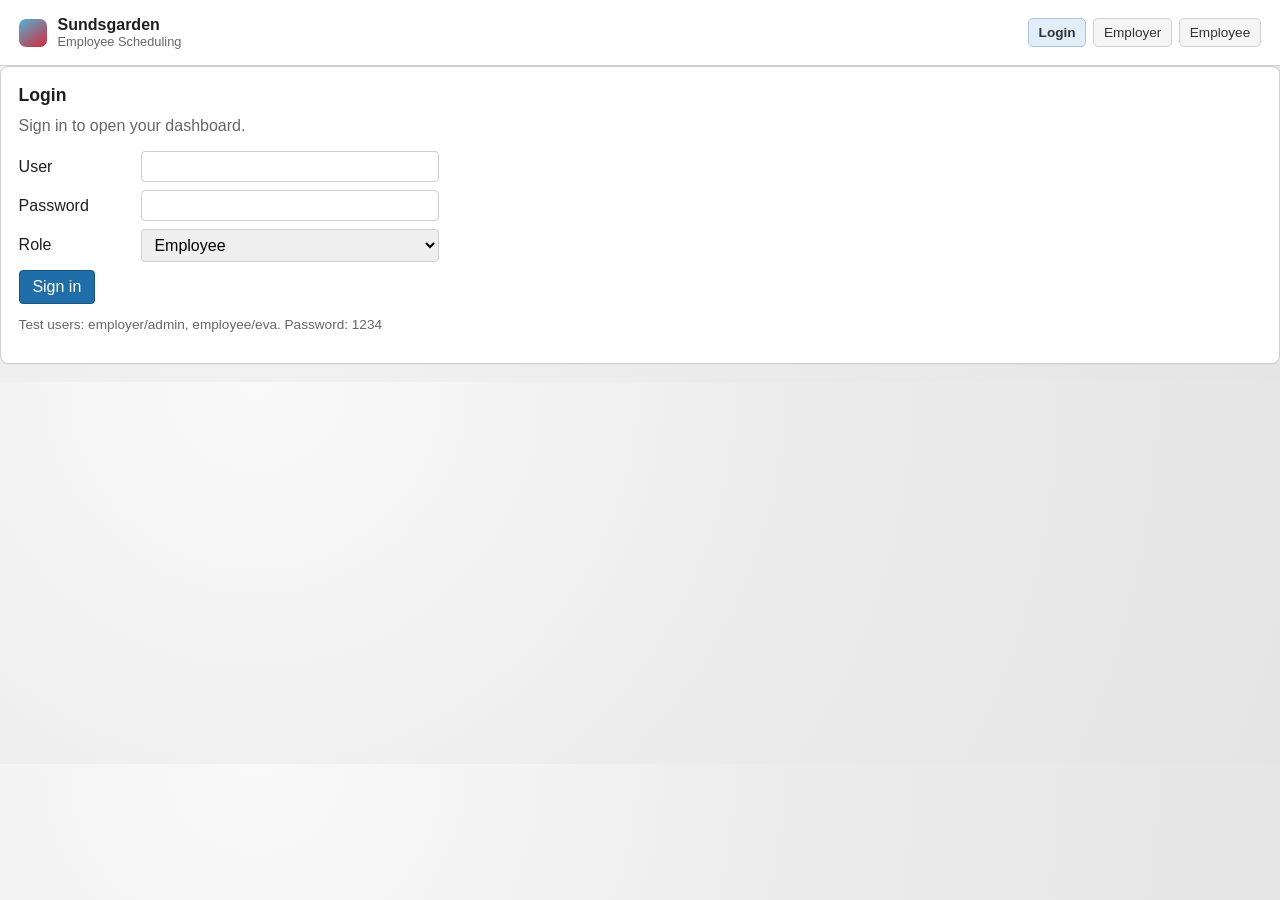
<file: index.html>
<!doctype html>
<html lang="en">
  <head>
    <meta charset="UTF-8" />
    <meta name="viewport" content="width=device-width, initial-scale=1.0" />
    <title>Login</title>
    <link rel="stylesheet" href="styles.css" />
  </head>
  <body>
    <header class="topbar">
      <div class="brand">
        <div class="brand-mark"></div>
        <div>
          <h1>Sundsgarden</h1>
          <p>Employee Scheduling</p>
        </div>
      </div>
      <nav class="top-nav">
        <a href="index.html" class="active">Login</a>
        <a href="employer.html">Employer</a>
        <a href="employee.html">Employee</a>
      </nav>
    </header>

    <main>
      <section class="panel">
        <h2>Login</h2>
        <p class="muted">Sign in to open your dashboard.</p>
        <form id="loginForm" class="form-grid">
          <label for="username">User</label>
          <input id="username" name="username" type="text" required />

          <label for="password">Password</label>
          <input id="password" name="password" type="password" required />

          <label for="role">Role</label>
          <select id="role" name="role" required>
            <option value="employee">Employee</option>
            <option value="employer">Employer</option>
          </select>

          <button class="btn" type="submit">Sign in</button>
        </form>
        <p id="loginError" class="error hidden"></p>
        <p class="hint">Test users: employer/admin, employee/eva. Password: 1234</p>
      </section>
    </main>

    <script src="app-data.js"></script>
    <script src="login.js"></script>
  </body>
</html>
</file>
<file: styles.css>
:root {
    --bg: #f3f3f3;
    --panel: #ffffff;
    --text: #1f1f1f;
    --muted: #666666;
    --line: #cfcfcf;
    --primary: #1f6ea9;
    --primary-dark: #17547f;
    --ok: #cfe9c6;
    --warn: #f6e5a8;
    --bad: #efb5b5;
}

* {
    box-sizing: border-box;
}

body {
    margin: 0;
    font-family: "Trebuchet MS", "Segoe UI", sans-serif;
    color: var(--text);
    background: radial-gradient(circle at 20% 0%, #fafafa, #ececec 50%, #e5e5e5 100%);
}

.topbar {
    display: flex;
    align-items: center;
    justify-content: space-between;
    gap: 1rem;
    padding: 1rem 1.2rem;
    border-bottom: 1px solid var(--line);
    background: #fff;
    position: sticky;
    top: 0;
    z-index: 2;
}

.brand {
    display: flex;
    align-items: center;
    gap: 0.65rem;
}

.brand-mark {
    width: 28px;
    height: 28px;
    border-radius: 7px;
    background: linear-gradient(145deg, #50b3d6, #d62839);
}

.brand h1 {
    margin: 0;
    font-size: 1rem;
}

.brand p {
    margin: 0;
    color: var(--muted);
    font-size: 0.8rem;
}

.top-nav {
    display: flex;
    align-items: center;
    gap: 0.45rem;
}

.top-nav a {
    text-decoration: none;
    border: 1px solid var(--line);
    color: #333;
    background: #f5f5f5;
    border-radius: 5px;
    padding: 0.35rem 0.6rem;
    font-size: 0.85rem;
}

.top-nav a.active {
    background: #e1edf7;
    border-color: #a8c5e1;
    font-weight: 700;
}

.dashboard-container {
    display: flex;
    gap: 1.5rem;
    max-width: 1200px;
    margin: 1.5rem auto;
    padding: 0 1rem;
}

.sidebar {
    flex: 0 0 200px;
    height: fit-content;
    position: sticky;
    top: 80px;
}

.sidebar-nav {
    display: flex;
    flex-direction: column;
    gap: 0.5rem;
}

.sidebar-btn {
    padding: 0.75rem 1rem;
    border: 1px solid var(--line);
    background: #f5f5f5;
    color: #333;
    border-radius: 5px;
    cursor: pointer;
    font-size: 0.9rem;
    transition: all 0.2s;
    text-align: left;
}

.sidebar-btn:hover {
    background: #e8e8e8;
    border-color: #999;
}

.sidebar-btn.active {
    background: var(--primary);
    color: #fff;
    border-color: var(--primary-dark);
    font-weight: 600;
}

.dashboard-main {
    flex: 1;
    min-width: 0;
}

main {
    max-width: none;
    margin: 0;
    padding: 0;
}

.section-content.hidden {
    display: none;
}

.panel {
    background: var(--panel);
    border: 1px solid var(--line);
    border-radius: 8px;
    padding: 1.1rem;
    margin-bottom: 1.1rem;
    box-shadow: 0 1px 2px rgba(0, 0, 0, 0.04);
}

h2 {
    margin-top: 0;
    font-size: 1.1rem;
}

.muted {
    color: var(--muted);
    margin-top: -0.2rem;
}

.schedule-helper-card {
    border: 1px solid #cfe0f1;
    background: #f3f8fe;
    border-radius: 8px;
    padding: 0.75rem 0.85rem;
    margin: 0.75rem 0 1rem;
}

.schedule-helper-card h3 {
    margin: 0 0 0.35rem;
    font-size: 0.9rem;
}

.schedule-helper-card p {
    margin: 0;
    font-size: 0.82rem;
}

.form-grid {
    display: grid;
    grid-template-columns: 110px 1fr;
    gap: 0.5rem 0.8rem;
    max-width: 420px;
}

.form-grid.two-cols {
    max-width: 640px;
}

.form-grid label {
    align-self: center;
}

.register-form {
    display: grid;
    grid-template-columns: 1fr 200px;
    gap: 2rem;
    max-width: 700px;
}

.register-form .form-left {
    display: grid;
    grid-template-columns: 1fr;
    gap: 0.8rem;
}

.register-form .form-left label {
    display: block;
    font-weight: 500;
    margin-bottom: 0.2rem;
    font-size: 0.9rem;
}

.register-form .form-left input,
.register-form .form-left select {
    width: 100%;
    padding: 0.5rem;
    border: 1px solid var(--line);
    border-radius: 4px;
}

.register-form .form-right {
    display: flex;
    flex-direction: column;
    gap: 0.8rem;
}

.register-form .form-right label {
    font-weight: 500;
    font-size: 0.9rem;
}

.photo-upload {
    border: 2px dashed var(--line);
    border-radius: 4px;
    padding: 1.5rem;
    text-align: center;
    min-height: 150px;
    display: flex;
    align-items: center;
    justify-content: center;
    position: relative;
    cursor: pointer;
    background: #fafafa;
}

.photo-upload:hover {
    border-color: var(--primary);
    background: #f3f7fb;
}

.photo-upload input {
    position: absolute;
    opacity: 0;
    width: 100%;
    height: 100%;
    cursor: pointer;
}

.photo-upload img {
    max-width: 100%;
    max-height: 120px;
    border-radius: 4px;
}

.photo-upload #photoPlaceholder {
    color: var(--muted);
    margin: 0;
    font-size: 0.85rem;
}

.register-form .btn {
    grid-column: 1 / -1;
    width: fit-content;
}

.required {
    color: var(--bad);
}

input,
select,
button {
    font: inherit;
}

input,
select {
    padding: 0.35rem 0.5rem;
    border: 1px solid var(--line);
    border-radius: 4px;
}

.btn {
    border: 1px solid var(--primary-dark);
    background: var(--primary);
    color: #fff;
    border-radius: 4px;
    padding: 0.45rem 0.8rem;
    cursor: pointer;
    justify-self: start;
}

.btn:hover {
    background: var(--primary-dark);
}

.btn-secondary {
    background: #ececec;
    border-color: #bcbcbc;
    color: #333;
}

.btn-secondary:hover {
    background: #dfdfdf;
}

.hint {
    margin-top: 0.8rem;
    color: var(--muted);
    font-size: 0.85rem;
}

.error {
    color: #ac2a2a;
    font-weight: 700;
    margin-top: 0.6rem;
}

.hidden {
    display: none !important;
}

.employee-cards {
    display: grid;
    grid-template-columns: repeat(auto-fill, minmax(130px, 1fr));
    gap: 0.8rem;
}

.employee-card {
    border: 1px solid var(--line);
    border-radius: 6px;
    padding: 0.5rem;
    background: #fafafa;
}

.employee-photo {
    width: 70px;
    height: 70px;
    border-radius: 8px;
    object-fit: cover;
    display: block;
    margin: 0 auto 1rem;
    border: 2px solid var(--line);
}

.employee-card .avatar {
    width: 36px;
    height: 36px;
    border-radius: 50%;
    margin-bottom: 0.45rem;
    background: linear-gradient(140deg, #444, #222);
}

.employee-card h3 {
    margin: 0;
    font-size: 0.9rem;
}

.employee-card p {
    margin: 0.2rem 0 0;
    color: var(--muted);
    font-size: 0.78rem;
}

.employee-card:hover {
    background: #f0f0f0;
    box-shadow: 0 2px 8px rgba(0, 0, 0, 0.1);
}

.employee-profile-info {
    margin-bottom: 1.5rem;
    padding-bottom: 1rem;
    border-bottom: 1px solid var(--line);
}

.employee-profile-info p {
    margin: 0.5rem 0;
    line-height: 1.5;
}

.availability-display {
    margin-top: 1.5rem;
}

.availability-display h4 {
    margin-top: 0;
    margin-bottom: 1rem;
    font-size: 1rem;
}

.table-wrap {
    overflow-x: auto;
}

table {
    width: 100%;
    border-collapse: collapse;
    min-width: 720px;
}

th,
td {
    border: 1px solid var(--line);
    padding: 0.45rem;
    text-align: center;
    font-size: 0.86rem;
}

th:first-child,
td:first-child {
    text-align: left;
    min-width: 110px;
}

.cell-available {
    background: var(--ok);
}

.cell-maybe {
    background: var(--warn);
}

.cell-unavailable {
    background: var(--bad);
}

.cell-booked {
    background: #bfd6f6;
    font-weight: 700;
}

.modal {
    position: fixed;
    inset: 0;
    background: rgba(0, 0, 0, 0.45);
    display: grid;
    place-items: center;
    padding: 1rem;
}

.modal-content {
    width: min(460px, 100%);
    background: #fff;
    border: 1px solid var(--line);
    border-radius: 8px;
    padding: 1rem;
}

.modal-content-large {
    width: min(900px, 100%);
}

.modal-form fieldset {
    border: 1px solid var(--line);
    border-radius: 5px;
    margin: 0.6rem 0;
}

.modal-form legend {
    padding: 0 0.4rem;
}

.modal-form label {
    display: inline-flex;
    gap: 0.3rem;
    margin-right: 0.8rem;
}

.modal-actions {
    display: flex;
    gap: 0.5rem;
    justify-content: end;
    margin-top: 1rem;
}

/* Availability Grid Form Styles */
.availability-grid-form {
    overflow-x: auto;
}

.availability-grid-wrapper {
    display: flex;
    flex-direction: column;
    border: 1px solid var(--line);
    border-radius: 4px;
    min-width: 500px;
}

.availability-grid-row {
    display: flex;
    border-bottom: 1px solid var(--line);
}

.availability-grid-row:last-child {
    border-bottom: none;
}

.availability-grid-cell {
    flex: 1;
    min-width: 60px;
    padding: 0.6rem 0.4rem;
    border-right: 1px solid var(--line);
    text-align: center;
    font-size: 0.85rem;
    display: flex;
    align-items: center;
    justify-content: center;
}

.availability-grid-cell:last-child {
    border-right: none;
}

.availability-grid-cell.header {
    background: #f0f0f0;
    font-weight: 600;
    color: #333;
}

.availability-grid-cell.shift-label {
    background: #fafafa;
    font-weight: 500;
    color: #333;
    flex: 0 0 100px;
}

.availability-grid-cell[type="button"] {
    background: var(--ok);
    border: none;
    cursor: pointer;
    transition: opacity 0.15s, transform 0.15s;
    padding: 0.6rem 0.4rem;
    font-weight: 600;
    color: #333;
}

.availability-grid-cell[type="button"]:hover {
    opacity: 0.85;
    transform: scale(1.05);
}

.availability-grid-cell[type="button"]:active {
    transform: scale(0.98);
}

.availability-grid-cell[type="button"].available {
    background: var(--ok);
}

.availability-grid-cell[type="button"].maybe {
    background: var(--warn);
}

.availability-grid-cell[type="button"].unavailable {
    background: var(--bad);
}

/* Schedule Grid Styles */
.schedule-controls {
    margin-bottom: 1.5rem;
    display: flex;
    justify-content: space-between;
    gap: 1rem;
    align-items: center;
    flex-wrap: wrap;
}

.schedule-legend {
    display: flex;
    gap: 1.5rem;
    flex-wrap: wrap;
}

.schedule-tools {
    display: flex;
    align-items: center;
    gap: 0.45rem;
    flex-wrap: wrap;
}

.schedule-tools label {
    font-size: 0.8rem;
    color: var(--muted);
}

.schedule-tools select {
    min-width: 110px;
    font-size: 0.82rem;
    padding: 0.28rem 0.4rem;
}

.schedule-tools .btn {
    font-size: 0.78rem;
    padding: 0.3rem 0.55rem;
}

.legend-item {
    display: flex;
    align-items: center;
    gap: 0.5rem;
    font-size: 0.9rem;
}

.legend-color {
    width: 20px;
    height: 20px;
    border-radius: 3px;
    border: 1px solid rgba(0, 0, 0, 0.2);
}

.legend-color.available {
    background: var(--ok);
}

.legend-color.maybe {
    background: var(--warn);
}

.legend-color.unavailable {
    background: var(--bad);
}

.legend-color.booked {
    background: #bfd6f6;
}

.schedule-grid-container {
    display: flex;
    gap: 1rem;
    overflow-x: auto;
}

.btn.btn-secondary.is-active {
    background: #dceaf8;
    border-color: #89acd1;
    color: #1c4b79;
}

.employees-list {
    flex-shrink: 0;
    min-width: 120px;
}

.employee-slot {
    padding: 0.6rem 0.4rem;
    border: 1px solid var(--line);
    border-bottom: none;
    font-size: 0.85rem;
    text-align: center;
    background: #f9f9f9;
}

.employee-slot:last-child {
    border-bottom: 1px solid var(--line);
}

.employee-slot h4 {
    margin: 0 0 0.2rem;
    font-size: 0.85rem;
    font-weight: 600;
}

.employee-slot p {
    margin: 0;
    color: var(--muted);
    font-size: 0.75rem;
}

.schedule-grid-wrapper {
    overflow-x: auto;
    flex: 1;
}

.schedule-grid {
    display: grid;
    gap: 0;
    min-width: 1120px;
    border: 1px solid var(--line);
    border-radius: 0;
}

.schedule-grid.compact-mode .grid-cell {
    min-height: 30px;
    padding: 0.3rem 0.25rem;
    font-size: 0.75rem;
}

.schedule-grid.compact-mode .multi-assignment-cell {
    min-height: 52px;
}

.schedule-grid.compact-mode .assignment-pill {
    font-size: 0.65rem;
    padding: 0.15rem 0.35rem;
}

.grid-cell.day-filter-muted {
    opacity: 0.25;
    filter: grayscale(0.6);
}

.grid-header {
    display: contents;
}

.grid-cell {
    border: 1px solid var(--line);
    padding: 0.7rem 0.5rem;
    text-align: center;
    font-size: 0.92rem;
    min-height: 56px;
    display: flex;
    align-items: center;
    justify-content: center;
}

.grid-cell.header {
    background: #f0f0f0;
    font-weight: 600;
    border-color: #999;
}

.grid-cell.shift-label {
    text-align: left;
    padding-left: 0.8rem;
    background: #f9f9f9;
    font-weight: 500;
}

.grid-cell.available {
    background: var(--ok);
    cursor: pointer;
    transition: opacity 0.2s;
}

.grid-cell.available:hover {
    opacity: 0.8;
}

.grid-cell.maybe {
    background: var(--warn);
    cursor: pointer;
    transition: opacity 0.2s;
}

.grid-cell.maybe:hover {
    opacity: 0.8;
}

.grid-cell.unavailable {
    background: var(--bad);
    cursor: pointer;
    transition: opacity 0.2s;
}

.grid-cell.unavailable:hover {
    opacity: 0.8;
}

.grid-cell.booked {
    background: #bfd6f6;
    font-weight: 600;
    cursor: default;
    -webkit-user-select: none;
    user-select: none;
    transition: opacity 0.2s, box-shadow 0.2s;
}

.grid-cell.booked:hover {
    box-shadow: 0 0 8px rgba(0, 0, 0, 0.15);
    transform: scale(1.02);
}

.multi-assignment-cell {
    display: flex;
    flex-direction: column;
    gap: 0.55rem;
    align-items: stretch;
    justify-content: center;
    min-height: 96px;
    transition: border-color 0.15s, background-color 0.15s;
}

.multi-assignment-cell.drop-active {
    border: 2px dashed #7aa7da;
    background: #ddecff;
}

.assignment-list {
    display: flex;
    flex-wrap: wrap;
    gap: 0.3rem;
    font-size: 0.86rem;
    font-weight: 500;
    line-height: 1.25;
    word-break: break-word;
}

.assignment-pill {
    display: inline-flex;
    align-items: center;
    justify-content: space-between;
    gap: 0.4rem;
    padding: 0.24rem 0.52rem;
    border: 1px solid #9db9df;
    border-radius: 999px;
    background: #eaf2fd;
    color: #20456c;
    font-size: 0.78rem;
    line-height: 1.1;
    max-width: 100%;
}

.assignment-pill-name {
    overflow: hidden;
    text-overflow: ellipsis;
    white-space: nowrap;
}

.assignment-remove-btn {
    border: none;
    border-radius: 50%;
    width: 16px;
    height: 16px;
    padding: 0;
    font-size: 0.68rem;
    line-height: 1;
    cursor: pointer;
    background: #c7dff9;
    color: #1c4168;
    opacity: 0;
    transform: scale(0.9);
    transition: opacity 0.12s ease, transform 0.12s ease;
}

.assignment-giveaway-btn {
    border: none;
    border-radius: 999px;
    padding: 0.05rem 0.4rem;
    font-size: 0.66rem;
    cursor: pointer;
    background: #d9ecff;
    color: #1c4168;
    opacity: 0;
    transform: translateY(1px);
    transition: opacity 0.12s ease, transform 0.12s ease;
}

.assignment-pill:hover .assignment-giveaway-btn {
    opacity: 1;
    transform: translateY(0);
}

.assignment-giveaway-btn:hover {
    background: #c2e2ff;
}

.assignment-pill:hover .assignment-remove-btn {
    opacity: 1;
    transform: scale(1);
}

.assignment-remove-btn:hover {
    background: #aacdf1;
}

.assignment-more {
    display: inline-flex;
    align-items: center;
    padding: 0.2rem 0.45rem;
    border: 1px dashed #9db9df;
    border-radius: 999px;
    background: #f6faff;
    color: #365c84;
    font-size: 0.68rem;
    line-height: 1.1;
}

.assignment-meta-row {
    display: flex;
    align-items: center;
    justify-content: flex-start;
    gap: 0.4rem;
}

.open-slot-badge {
    font-size: 0.7rem;
    padding: 0.14rem 0.42rem;
    border-radius: 999px;
    border: 1px solid #9cb8d9;
}

.open-slot-badge.open {
    background: #e6f5df;
    color: #2f5d1e;
}

.open-slot-badge.closed {
    background: #f6e3e3;
    color: #7d2d2d;
}

.open-slot-controls {
    display: inline-flex;
    gap: 0.2rem;
}

.open-slot-btn {
    border: 1px solid #94b1d2;
    background: #fff;
    color: #1f4b75;
    border-radius: 4px;
    width: 22px;
    height: 22px;
    line-height: 1;
    font-weight: 700;
    cursor: pointer;
}

.open-slot-btn:disabled {
    opacity: 0.45;
    cursor: default;
}

.assignment-pill[draggable="true"],
.staff-pool-pill[draggable="true"] {
    cursor: grab;
}

.assignment-pill:active,
.staff-pool-pill:active {
    cursor: grabbing;
}

.assignment-empty {
    color: var(--muted);
    font-style: italic;
}

.staff-drag-row {
    margin-top: 1rem;
}

.staff-pool {
    border: 1px dashed #9cb7d9;
    border-radius: 8px;
    padding: 0.6rem;
    display: flex;
    flex-wrap: wrap;
    gap: 0.35rem;
    background: #f7fbff;
    min-height: 48px;
    transition: border-color 0.15s, background-color 0.15s;
}

.staff-pool.drop-active {
    border-color: #4f84bf;
    background: #e6f1ff;
}

.staff-pool-pill {
    display: inline-flex;
    align-items: center;
    justify-content: center;
    padding: 0.24rem 0.5rem;
    border: 1px solid #84a9d3;
    border-radius: 999px;
    background: #ffffff;
    color: #20456c;
    font-size: 0.74rem;
    line-height: 1.1;
}

.panel-subtle {
    margin-top: 1rem;
    background: #fbfdff;
    border-style: dashed;
}

.schedule-activity-panel {
    margin-top: 1rem;
}

.schedule-team-availability {
    margin-top: 1rem;
}

.schedule-team-availability summary {
    cursor: pointer;
    font-weight: 600;
    font-size: 0.9rem;
}

.panel-subtle h3 {
    margin: 0 0 0.75rem;
    font-size: 0.95rem;
}

.schedule-activity-list {
    display: grid;
    gap: 0.6rem;
}

.requests-title {
    margin-top: 0.9rem;
}

.shift-request-list {
    display: grid;
    gap: 0.55rem;
}

.shift-request-item {
    border: 1px solid var(--line);
    border-radius: 8px;
    background: #fff;
    padding: 0.55rem 0.65rem;
}

.shift-request-item strong {
    display: block;
    font-size: 0.84rem;
    margin-bottom: 0.18rem;
}

.shift-request-item p {
    margin: 0;
    font-size: 0.8rem;
}

.shift-request-note {
    color: var(--muted);
    margin-top: 0.2rem !important;
}

.shift-request-actions {
    margin-top: 0.45rem;
    display: flex;
    gap: 0.35rem;
}

.employee-shift-requests {
    margin-top: 1rem;
}

.schedule-activity-item {
    border: 1px solid var(--line);
    border-radius: 8px;
    background: #fff;
    padding: 0.65rem 0.75rem;
}

.schedule-activity-item strong {
    display: block;
    font-size: 0.86rem;
    text-transform: capitalize;
    margin-bottom: 0.2rem;
}

.schedule-activity-item p {
    margin: 0;
    color: var(--text);
    font-size: 0.82rem;
}

.schedule-activity-meta {
    display: block;
    margin-top: 0.35rem;
    color: var(--muted);
    font-size: 0.72rem;
}

.schedule-activity-empty {
    margin: 0;
    font-size: 0.85rem;
}

.save-toast {
    position: fixed;
    right: 1rem;
    bottom: 1rem;
    z-index: 12;
    background: #173a58;
    color: #fff;
    border: 1px solid #1f6ea9;
    border-radius: 8px;
    padding: 0.55rem 0.85rem;
    box-shadow: 0 5px 18px rgba(0, 0, 0, 0.2);
    font-size: 0.83rem;
    opacity: 0;
    transform: translateY(8px);
    transition: opacity 0.16s ease, transform 0.16s ease;
}

.save-toast.show {
    opacity: 1;
    transform: translateY(0);
}

/* Drag and drop feedback */
.grid-cell.booked[draggable="true"] {
    transition: opacity 0.2s;
}

.grid-cell.booked-over {
    background: #a0c0e8;
    border: 2px dashed #666;
}

/* Team Availability Grid */
.team-availability-grid {
    display: grid;
    gap: 0;
    overflow-x: auto;
    padding: 1rem 0;
}

.team-availability-row {
    display: grid;
    grid-template-columns: 180px repeat(7, 80px);
    gap: 0;
    min-width: max-content;
}

.team-availability-row.header-row {
    position: sticky;
    top: 0;
    z-index: 1;
    background: var(--panel);
}

.team-availability-cell {
    padding: 0.75rem;
    text-align: center;
    border: 1px solid var(--line);
    font-weight: 500;
    display: flex;
    align-items: center;
    justify-content: center;
    min-height: 45px;
    font-size: 0.75rem;
    line-height: 1.2;
    word-break: break-word;
}

.team-availability-cell.header {
    background: var(--primary);
    color: white;
    font-weight: 600;
    font-size: 0.9rem;
}

.team-availability-cell.employee-name {
    background: #f9f9f9;
    text-align: left;
    font-weight: 600;
    white-space: nowrap;
    padding-left: 1rem;
}

.team-availability-cell.available {
    background: var(--ok);
    color: #2d5016;
}

.team-availability-cell.maybe {
    background: var(--warn);
    color: #8b6914;
}

.team-availability-cell.unavailable {
    background: var(--bad);
    color: #8b2d2d;
}

@media (max-width: 760px) {
    .topbar {
        flex-wrap: wrap;
    }

    .form-grid,
    .form-grid.two-cols {
        grid-template-columns: 1fr;
        max-width: none;
    }

    .register-form {
        grid-template-columns: 1fr;
        gap: 1rem;
    }

    .btn {
        width: fit-content;
    }

    .schedule-legend {
        gap: 1rem;
    }

    .schedule-grid-container {
        flex-direction: column;
    }

    .schedule-grid {
        min-width: 980px;
    }

    .dashboard-container {
        flex-direction: column;
        gap: 1rem;
    }

    .sidebar {
        flex: 1;
        position: static;
    }

    .sidebar-nav {
        flex-direction: row;
        flex-wrap: wrap;
    }

    .sidebar-btn {
        flex: 1;
        min-width: 120px;
    }
}
</file>
